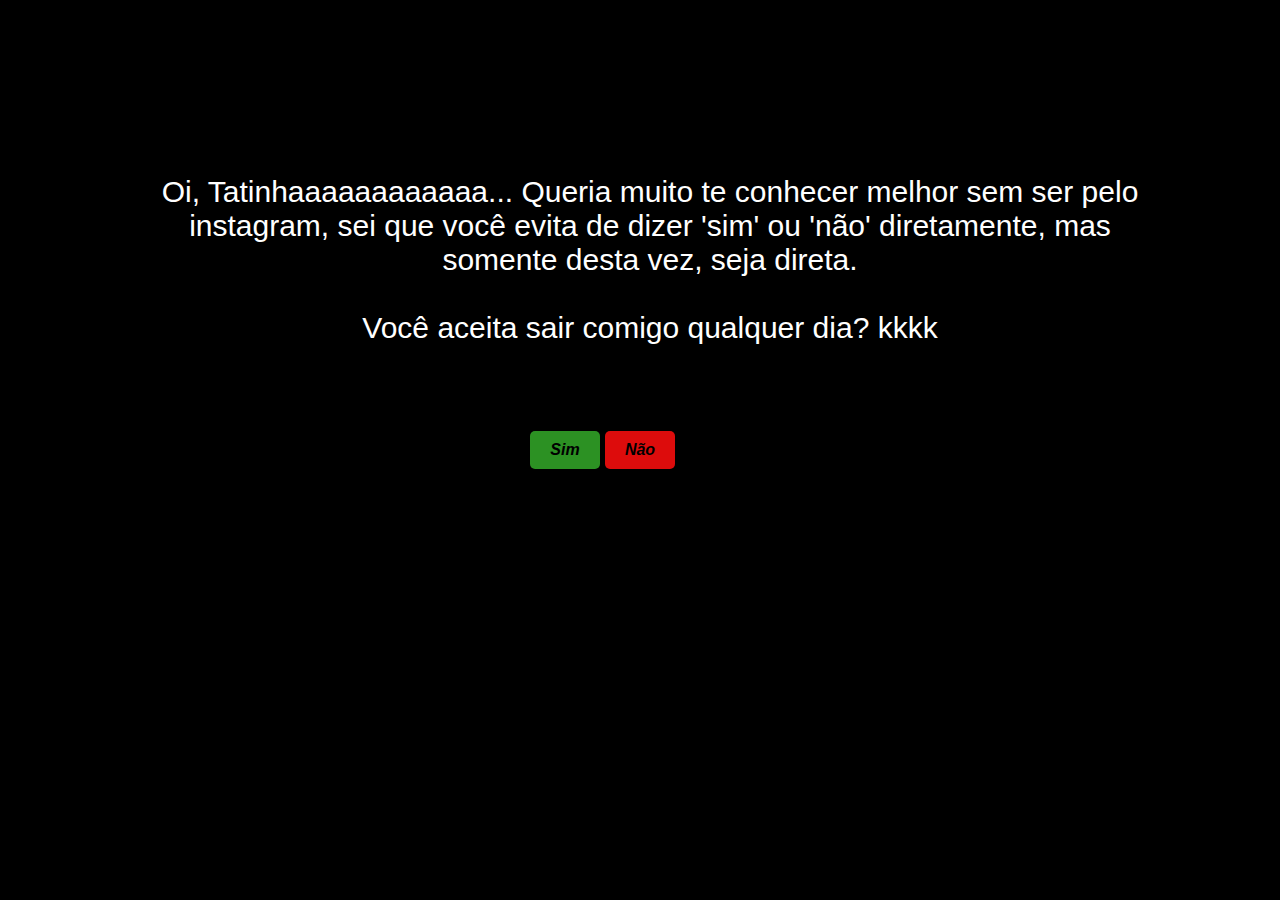
<file: index.html>
<!DOCTYPE html>
<html lang="pt-br">
<head>
    <meta charset="UTF-8">
    <meta name="viewport" content="width=device-width, initial-scale=1.0">
    <title>Invite Tatinhaaaaaaaaaaaa</title>
    <link rel="stylesheet" href="styles.css">
</head>
<body>
    <p id="primeiro">Oi, Tatinhaaaaaaaaaaaa... Queria muito te conhecer melhor sem ser pelo instagram, sei que você evita de dizer 'sim' ou 'não' diretamente, mas somente desta vez, seja direta. <br><br>Você aceita sair comigo qualquer dia? kkkk
    </p><br>
    <button id="principal"><a href="index2.html">Sim</a></button>
    <button class="move-button" id="moveButton">Não</button>
    <script src="script.js"></script>
</body>
</html>
</file>
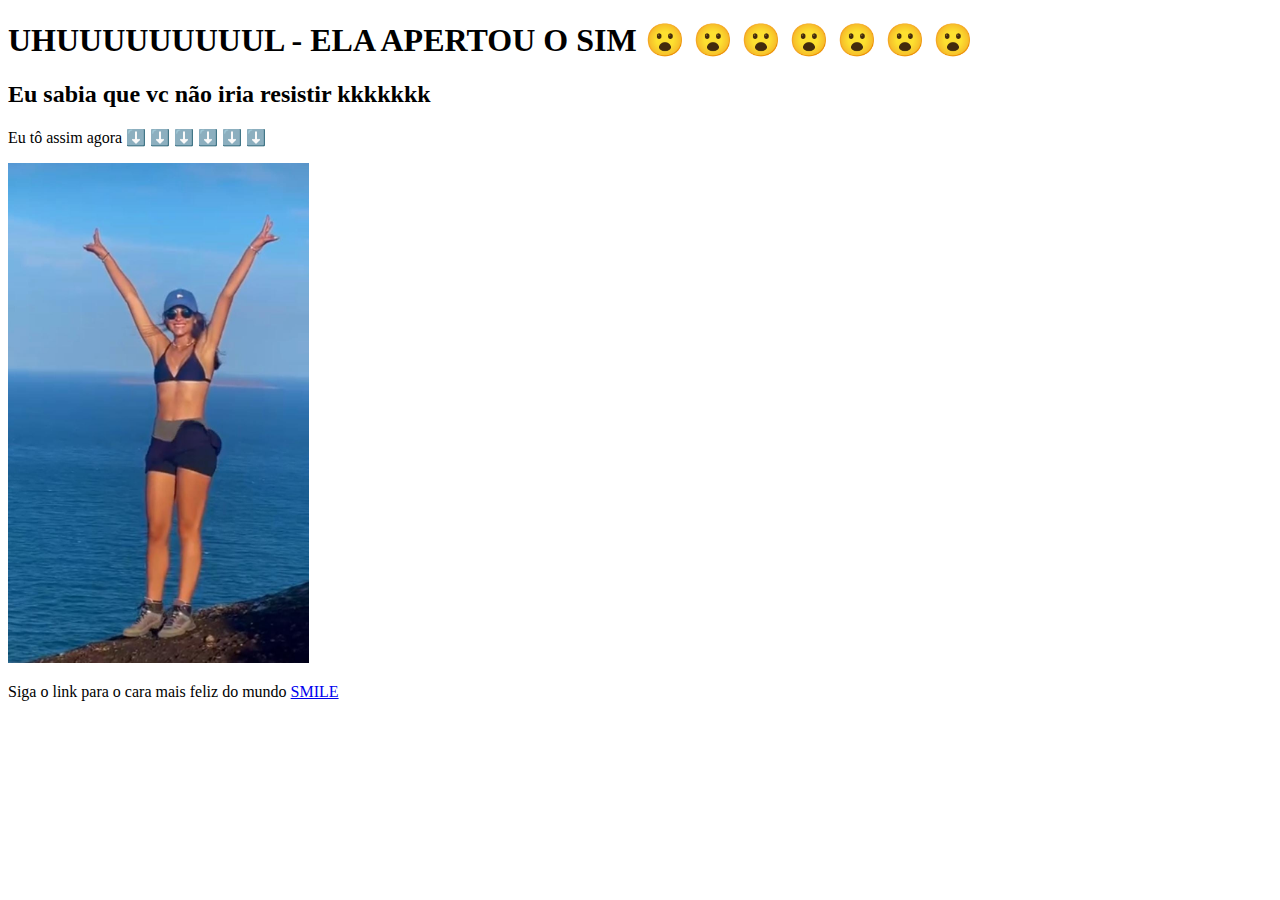
<file: index2.html>
<!DOCTYPE html>
<html lang="pt-br">
<head>
    <meta charset="UTF-8">
    <meta name="viewport" content="width=device-width, initial-scale=1.0">
    <title>Ela veio pro SIM</title>
    <style>
        img{
            height: 500px;
            margin: auto;
            display: inline-block;
            text-align: center;
        }
    </style>
</head>
<body>
    <h1>UHUUUUUUUUUL - ELA APERTOU O SIM 😮 😮 😮 😮 😮 😮 😮</h1>
    <h2>Eu sabia que vc não iria resistir kkkkkkk</h2>
    <p>Eu tô assim agora ⬇️ ⬇️ ⬇️ ⬇️ ⬇️ ⬇️</p>
    <img src="WhatsApp Image 2024-12-27 at 15.42.32.jpeg" alt="">
    <p>Siga o link para o cara mais feliz do mundo <a href="#">SMILE</a></p>
</body>
</html>
</file>
<file: styles.css>
body {
    display: flex;
    justify-content: center;
    align-items: center;
    height: 100vh;
    margin: 0;
    background-color: #000000;
    font-family: Arial, sans-serif;
}
#primeiro{
    color: rgb(255, 255, 255);
    margin-top: -350px;
    font-size: 30px;
    margin-left: 20px;
    display: inline-block;
    text-align: center;   
    max-width: 1000px;
    min-width: 200px;
}

a {
    text-decoration: none;
    color: black;
}
#principal {
    position: absolute;
    padding: 10px 20px;
    font-size: 16px;
    color: #000000;
    background-color: #2c9123;
    border: none;
    border-radius: 5px;
    cursor: pointer;
    transition: transform 0.2s ease;
    margin-left: -150px;
    font-style: italic;
    font-weight: bolder;
    
}
.move-button {
    position: absolute;
    padding: 10px 20px;
    font-size: 16px;
    color: #000000;
    background-color: #dd0c0c;
    border: none;
    border-radius: 5px;
    cursor: pointer;
    transition: transform 0.2s ease;
    font-style: italic;
    font-weight: bolder;
    
}
</file>
